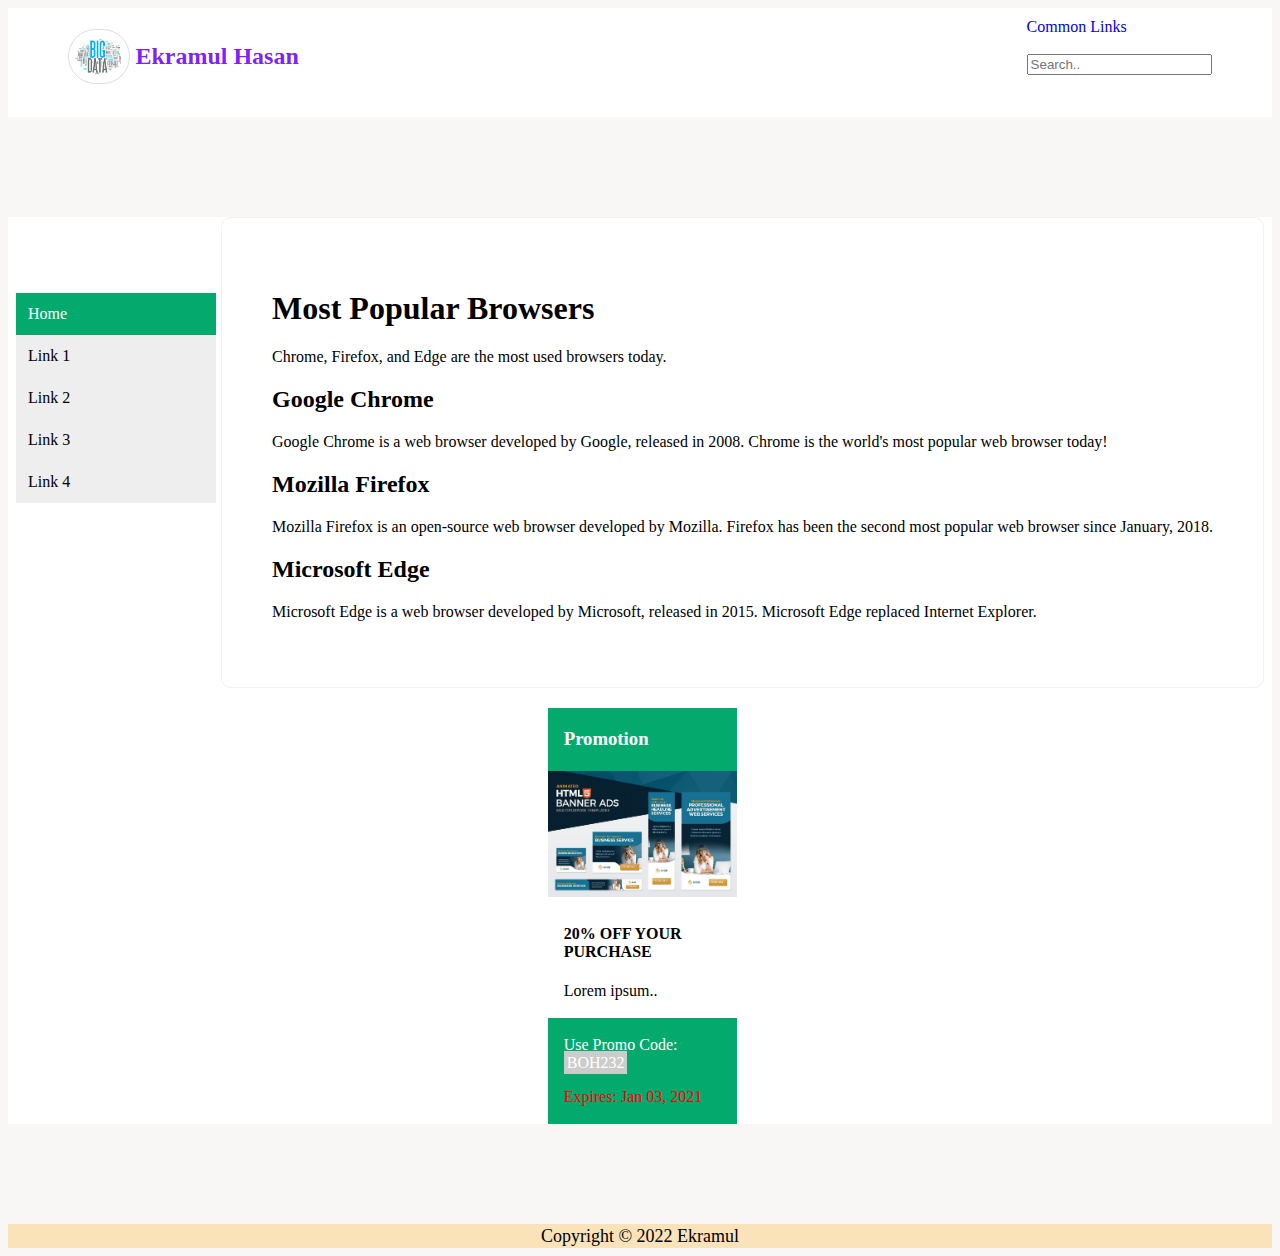
<file: index.html>
<!DOCTYPE html>
<html lang="en">

<head>
    <meta charset="UTF-8">
    <meta http-equiv="X-UA-Compatible" content="IE=edge">
    <meta name="viewport" content="width=device-width, initial-scale=1.0">
    <title>Ekramul</title>
    <link rel="stylesheet" href="style.css">
    <link rel="shortcut icon" href="logo.jpg" type="image/x-icon">
</head>

<body>
    <header class="nav">
        <div class="logo-heading">
            <div class="logo">
                <img src="logo.jpg" alt="">
            </div>
            <div class="heding">
                <h2>Ekramul Hasan</h2>
            </div>
        </div>
        <div class="links-search">
            <div class="common-links">
                <a c href="#">Common Links</a> <br><br>
            </div>
            <div class="search">
                <input type="text" placeholder="Search..">
            </div>
        </div>
    </header>
    <!-- vertical-navigation  -->
    <div class="mid">
        <div class="vertical-menu">
            <a href="#" class="active">Home</a>
            <a href="#">Link 1</a>
            <a href="#">Link 2</a>
            <a href="#">Link 3</a>
            <a href="#">Link 4</a>
        </div>
        <div class="main-content">
            <main>
                <h1>Most Popular Browsers</h1>
                <p>Chrome, Firefox, and Edge are the most used browsers today.</p>

                <article>
                    <h2>Google Chrome</h2>
                    <p>Google Chrome is a web browser developed by Google, released in 2008. Chrome is the world's most
                        popular web browser today!</p>
                </article>

                <article>
                    <h2>Mozilla Firefox</h2>
                    <p>Mozilla Firefox is an open-source web browser developed by Mozilla. Firefox has been the second
                        most
                        popular web browser since January, 2018.</p>
                </article>

                <article>
                    <h2>Microsoft Edge</h2>
                    <p>Microsoft Edge is a web browser developed by Microsoft, released in 2015. Microsoft Edge replaced
                        Internet Explorer.</p>
                </article>
            </main>
        </div>
        <div class="coupon">
            <div class="container">
                <h3>Promotion</h3>
            </div>
            <img src="promo.jpg" alt="Html" style="width:100%;">
            <div class="container" style="background-color:white">
                <h4><b>20% OFF YOUR PURCHASE</b></h4>
                <p>Lorem ipsum..</p>
            </div>
            <div class="container">
                <p class="para-color">Use Promo Code: <span class="promo">BOH232</span></p>
                <p class="expire">Expires: Jan 03, 2021</p>
            </div>
        </div>
    </div>
    <footer>Copyright © 2022 Ekramul</footer>
</body>

</html>
</file>
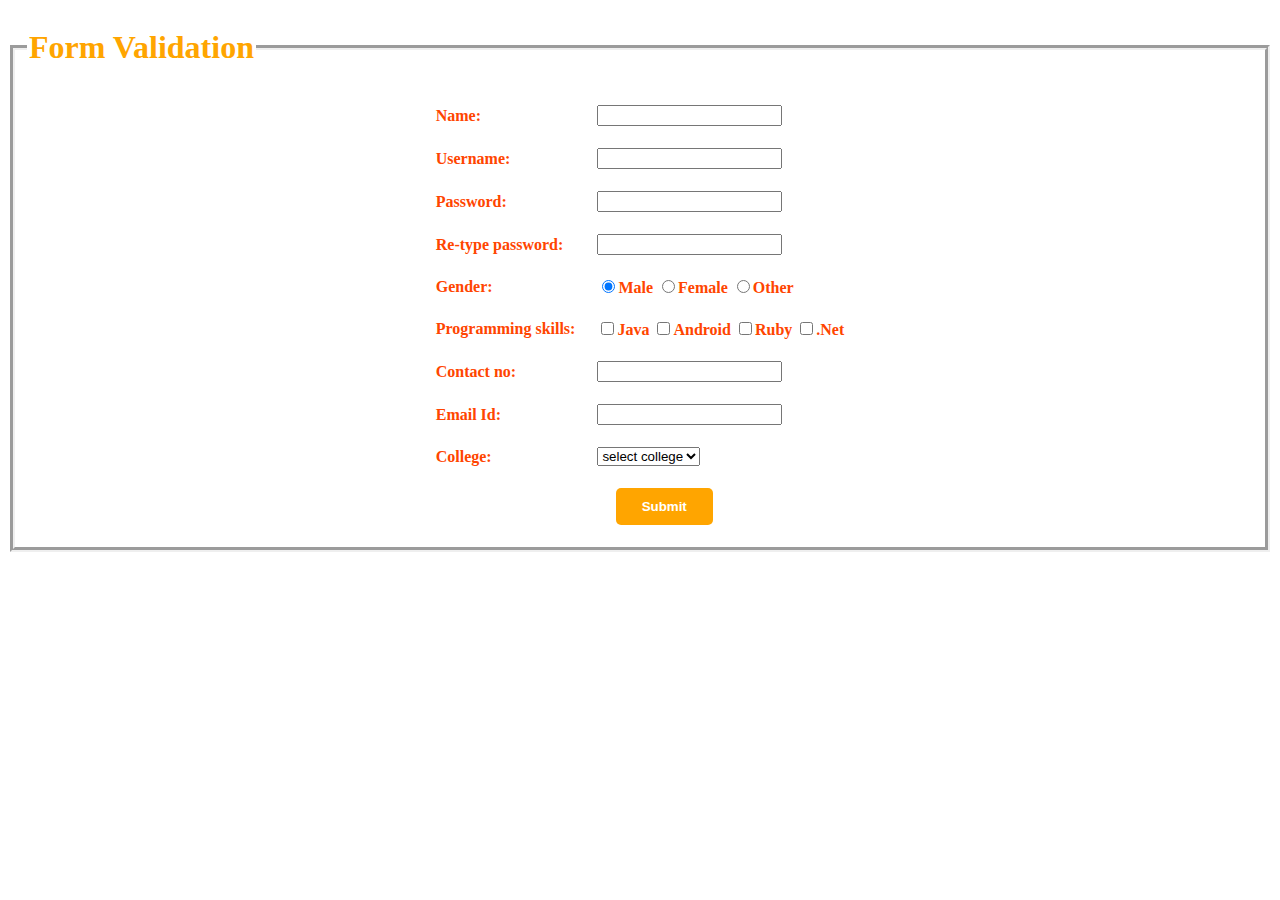
<file: form.html>
<!DOCTYPE html>
<html lang="en">

<head>
    <meta charset="utf-8">
    <meta charset="UTF-8">
    <meta http-equiv="X-UA-Compatible" content="IE=edge">
    <meta name="viewport" content="width=device-width, initial-scale=1.0">
    <title>Form Validation using HTML,CSS,JavaScript</title>
    <style>
        input[type="text"] {
            color: gray;
        }

        input[type="password"] {
            color: gray;
        }

        input[type="tel"] {
            color: gray;
        }

        input[type="submit"] {
            width: 97px;
            height: 37px;
            position: relative;
            left: 180px;
            color: white;
            background-color: orange;
            font-weight: bold;
            border: orangered;
            border-radius: 5px;
        }

        input:hover[type="submit"] {
            color: orangered;
        }

        td {
            padding: 10px;
            color: orangered;
            font-weight: bolder;
        }


        fieldset {
            display: flex;
            align-items: center;
            justify-content: center;
            border-width: 5px;
            color: orange;
        }
    </style>
    <script type="text/javascript">
        // Function to check Whether both passwords is same or not.
        function checkPassword(form) {
            password1 = form.password1.value;
            password2 = form.password2.value;

            // If password not entered
            if (password1 == '')
                alert("Please enter Password");

            // If confirm password not entered
            else if (password2 == '')
                alert("Please enter confirm password");

            // If Not same return False.    
            else if (password1 != password2) {
                alert("\nPassword did not match: Please try again...")
                return false;
            }

            // If same return True.
            else {
                alert("Password Match")
                return true;
            }
        }
    </script>
</head>

<body>

    <form onsubmit="return checkpassword(this)">
        <fieldset>
            <legend>
                <h1>Form Validation</h1>
            </legend>

            <table>
                <tr>
                    <td><label>Name: </label></td>
                    <td>
                        <input type="text" name="name" required>
                    </td>
                </tr>
                <tr>
                    <td><label>Username: </label></td>
                    <td>
                        <input type="text" name="uname" required>
                    </td>
                </tr>

                <tr>

                    <td><label>Password: </label></td>
                    <td>
                        <input type="password" name="password1" minlength="8" maxlength="32" required>
                    </td>

                </tr>
                <tr>
                    <td><label>Re-type password: </label></td>
                    <td>

                        <input type="password" name="password2" minlength="8" maxlength="32" required>
                    </td>

                </tr>
                <tr>
                    <td><label>Gender: </label></td>
                    <td>
                        <input type="radio" name="gender" value="male" checked>Male
                        <input type="radio" name="gender" value="femele">Female
                        <input type="radio" name="gender" value="other">Other
                    </td>
                </tr>

                <tr>
                    <td><label>Programming skills: </label></td>
                    <td>
                        <input type="checkbox" name="skill" value="java">Java
                        <input type="checkbox" name="skill" value="android">Android
                        <input type="checkbox" name="skill" value="ruby">Ruby
                        <input type="checkbox" name="skill" value="net">.Net
                    </td>
                </tr>

                <tr>
                    <td><label>Contact no: </label></td>
                    <td>
                        <input type="tel" id="phone" name="phone">
                    </td>
                </tr>
                <tr>
                    <td><label>Email Id: </label></td>
                    <td>
                        <input type="text" name="email">
                    </td>
                </tr>

                <tr>
                    <td><label>College: </label></td>
                    <td>
                        <select name="college">
                            <option value="select college">select college</option>
                            <option value="college1">college 1</option>
                            <option value="college2">college 2</option>
                            <option value="college3">college 3</option>
                            <option value="college4">college 4</option>
                        </select>
                    </td>
                </tr>
                <tr>
                    <td>
                        <input type="submit" name="submit" value="Submit">
                    </td>
                </tr>
            </table>
    </form>
    </fieldset>
</body>

</html>
</file>
<file: style.css>
/* common utilities */
body{
    background-color: rgba(231, 222, 222, 0.267);
}
/* navbar */
.nav{
    display: flex;
    flex-wrap: wrap;
    justify-content:space-around; 
    padding: 10px;
    margin-bottom: 10px;
    background-color: white;
}
.logo-heading{
    display: flex;
    align-items: center;
    padding-right: 50%;
    padding-bottom: 1%;

}
.logo img{
    display: flex;
    border: 1px solid #ddd;
    border-radius: 30px;
    padding: 5px;
    width: 50px;
    justify-content: center;
}
.heding{
    display: flex;
    color:rgba(115, 11, 251, 0.931);
    padding: 5px;
    justify-content: center;
}
.heding:hover{
    transform: scale(1) translateY(10px);
    transition: transform 2s ease-in-out;
}
.common-links a{
    text-decoration: none;
}
/* mid  */
.mid{
    display: flex;
    flex-wrap: wrap;
    justify-content:center; 
    align-items: baseline;
    margin-bottom: 100px;
    margin-top: 100px;
    background-color: white;
}

/* vertivcal-navigation */
.vertical-menu {
    width: 200px; /* Set a width if you like */
    padding-right: 5px;
  }
  
  .vertical-menu a {
    background-color: #eee; /* Grey background color */
    color: black; /* Black text color */
    display: block; /* Make the links appear below each other */
    padding: 12px; /* Add some padding */
    text-decoration: none;     /* Remove underline from links */
  }
  
  .vertical-menu a:hover {
    background-color: rgba(168, 11, 11, 0.308); /* Dark grey background on mouse-over */
  }
  
  .vertical-menu a.active {
    background-color: #04AA6D; /* Add a green color to the "active/current" link */
    color: white;
  }
  .main-content{
    border: 1px solid rgba(128, 128, 128, 0.103);
    background-color: white;
    border-radius: 10px;
    padding: 50px;
  }

/* promotions */
  .coupon {
    width: 15%;
    border-radius: 15px; /* Rounded border */
    margin-top: 20px;
    padding-left: 5px;
  }
  .coupon:hover{
    transform: scale(1) translateY(30px);

    /*or--skew(30deg)*/
    transition: transform 2s ease-in-out;
  }
  
  .container {
    padding: 2px 16px;
    background-color:#04AA6D;
  }
  
  .promo {
    background: #ccc;
    padding: 3px;
  }
  
  .expire {
    color: red;
  }
  h3{
    color:white;
  }
  .para-color{
      color: white;
  }
  /* footer  */
  footer{
    display: flex;
    justify-content: center;
    align-items: center;
    font-size: 18px;
    line-height: 24px;
    color: #000000;
    margin-top: 30px;
    background-color: rgba(255, 166, 0, 0.246);
  }
  @media only screen and (max-width:688px) {
   
    .nav{
       grid-template-columns: repeat(1,1fr);
       flex-direction: row;
   }
   .mid .nav{
       width: 100%;
   }
   .mid{
       grid-template-columns: repeat(1,1fr);
   }
   .links-search .coupon{
       flex-direction: column;
   }
}
/* tablet devices */
@media only screen and (min-width:688px) and (max-width:992px){
   .nav .mid{
       grid-template-columns: repeat(2,1fr);
   }
   
}
</file>
